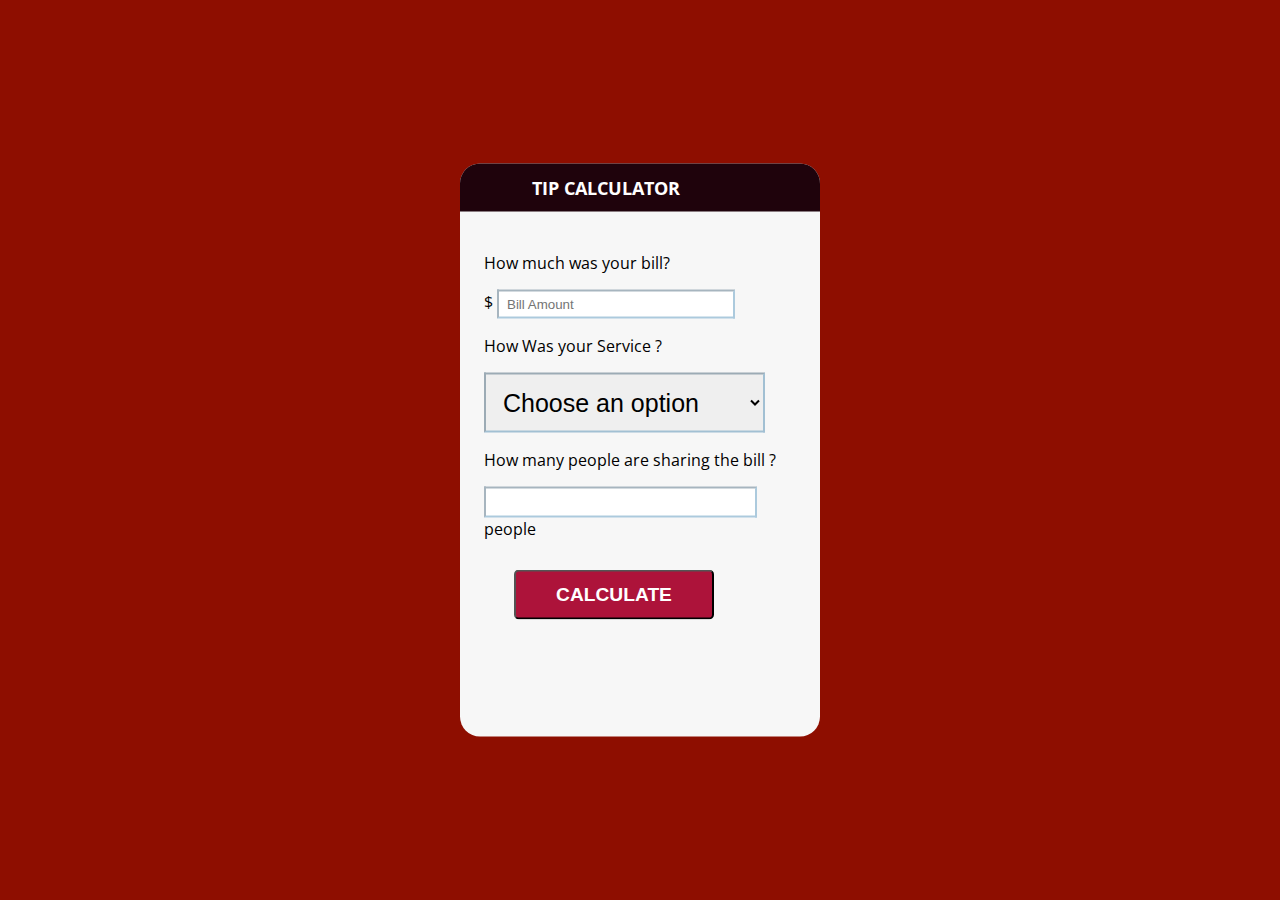
<file: Week3/project/index.html>
<!DOCTYPE html>
<html lang="en">
  <head>
    <meta charset="UTF-8" />
    <meta name="viewport" content="width=device-width, initial-scale=1.0" />
    <link rel="stylesheet" href="style.css" />
    <title>Tip Calculator</title>
  </head>

  <body>
    <div id="container">
      <div id="header">
        <h1>TIP CALCULATOR</h1>
      </div>
      <div id="form">
        <form action="#">
          <div id="billAmount">
            <p>How much was your bill?</p>
            <label for="amount">$</label>
            <input type="text" placeholder="Bill Amount" id="amount" />
          </div>
          <div>
            <p>How Was your Service ?</p>
            <!-- <label for="service"></label> -->
            <select name="service" id="service">
              <option disabled selected value="0">Choose an option</option>
              <option value="0.3">30% - Outstanding</option>
              <option value="0.2">20% - Good</option>
              <option value="0.15">15% - Ok</option>
              <option value="0.1">10% - Bad</option>
              <option value="0.05">5% - Terrible </option>
            </select>
          </div>
          <div id="people">
            <p>How many people are sharing the bill ?</p>
            <input type="text" name="people" id="numOfPeople" />
            <label for="people">people</label>
          </div>
          <button id="btn">CALCULATE</button>
        </form>
      </div>
      <div id="totalTip">
        <p>Tip Amount</p>
        <span>$</span><span id="tip">0.00</span>
        <p id="each">each</p>
      </div>
    </div>
    <script src="index.js"></script>
  </body>
</html>
</file>
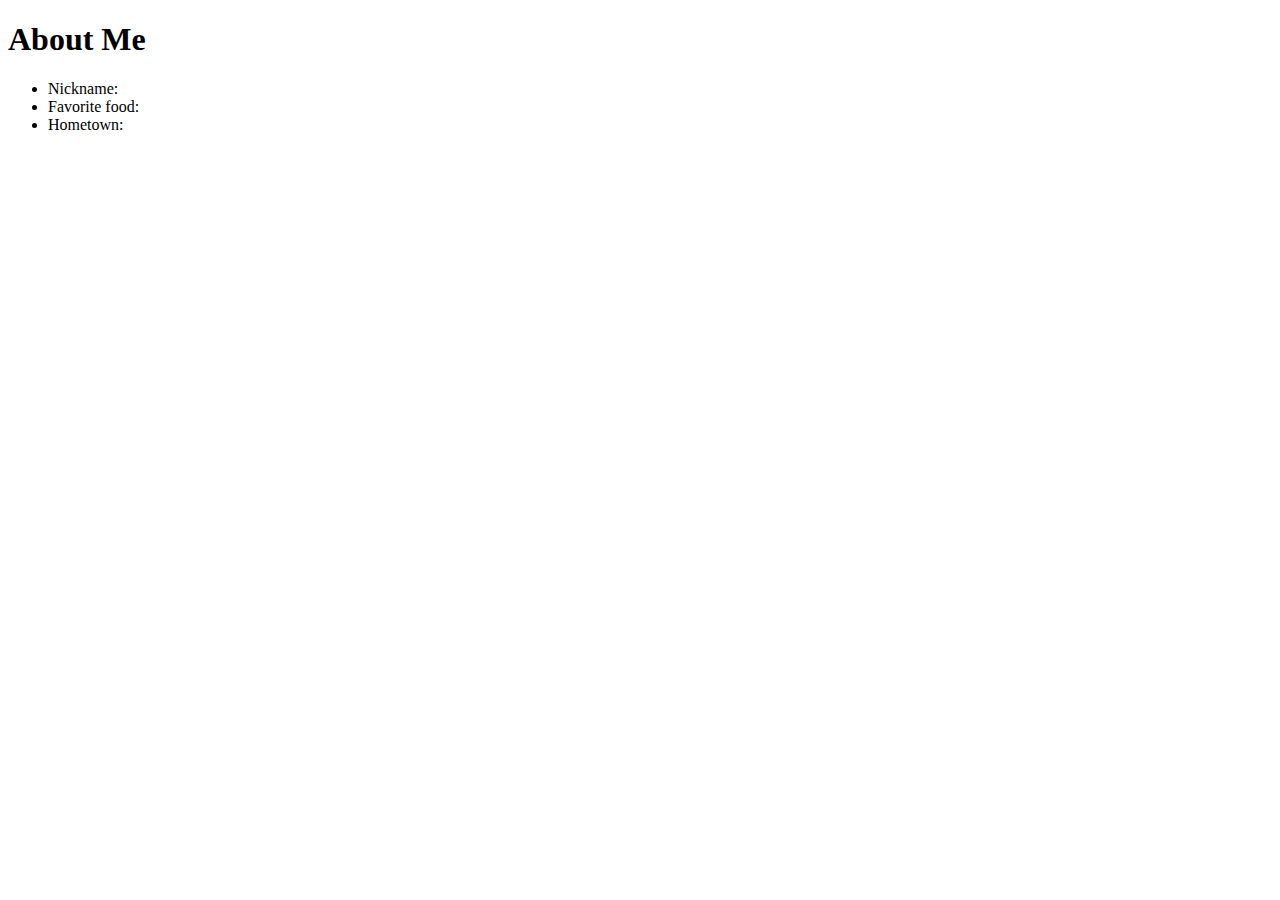
<file: Week1/js-exercises/ex2-aboutMe.html>
<!DOCTYPE html>
<html>
  <head>
    <meta charset="utf-8" />
    <title>About Me</title>

    <!-- 5. Add a style tag that sets a rule for .list-item to make the color red. -->
    <style>
      .list-item {
        background-color: red;
      }
    </style>
  </head>

  <body>
    <h1>About Me</h1>

    <ul id="ulElement">
      <li>Nickname: <span id="nickname"></span></li>
      <li>Favorite food: <span id="fav-food"></span></li>
      <li>Hometown: <span id="hometown"></span></li>
    </ul>
    <script src="ex2-aboutMe.js"></script>
    <!-- 1. add a script tag here the links to ex2-aboutMe.js -->
  </body>
</html>
</file>
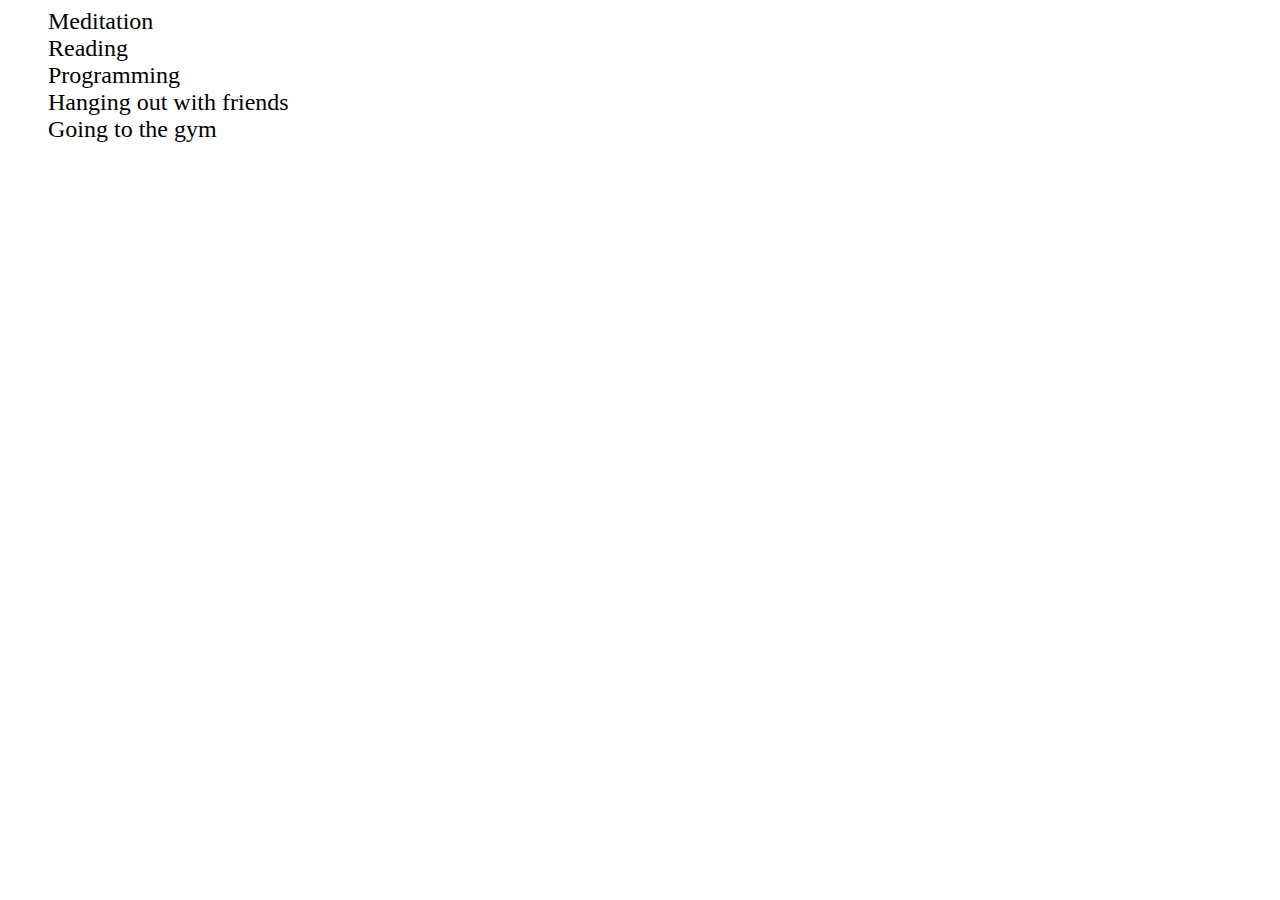
<file: Week2/js-exercises/ex5-myFavoriteHobbies.html>
<html lang="en">
  <head>
    <meta charset="UTF-8" />
    <meta name="viewport" content="width=device-width, initial-scale=1.0" />
    <title>My Hobbies</title>
  </head>
  <body>
    <script src="ex5-myFavoriteHobbies.js"></script>
  </body>
</html>
</file>
<file: Week3/project/style.css>
@import url('https://fonts.googleapis.com/css2?family=Open+Sans:wght@300&display=swap');

body {
  box-sizing: border-box;
  margin: 0;
  padding: 0;
  background: #8e0e00;
  font-family: 'Open Sans', sans-serif;
}
h1 {
  font-size: 1.125rem;
  margin-left: 20%;
}
#container {
  display: flex;
  align-items: stretch;
  flex-direction: column;
  background: #f7f7f7;
  height: 35.813rem;
  width: 22.5rem;
  position: fixed;
  top: 50%;
  left: 50%;
  transform: translate(-50%, -50%);
  border-radius: 1.25rem;
}
#header {
  background: #1f030c;
  color: white;
  border-top-left-radius: 1.25rem;
  border-top-right-radius: 1.25rem;
}
#form {
  font-size: 1rem;
  padding: 1.5rem;
}
#amount {
  width: 70%;
  padding: 0.3rem 0.5rem;
  border: 2px inset rgba(28, 110, 164, 0.36);
}
#amount:focus {
  outline: none;
  border: 3px solid #2980b9;
}
#service {
  width: 90%;
  padding: 0.813rem;
  border: 2px inset rgba(28, 110, 164, 0.36);
  font-size: 1.563rem;
  /* background: #56556e; */
}
#service option {
  background: #56556e;
  color: white;
}
#numOfPeople {
  width: 80%;
  padding: 0.4rem 0.6rem;
  border: 2px inset rgba(28, 110, 164, 0.36);
}
#btn {
  font-size: 1.2rem;
  font-weight: bold;
  background: #ad133a;
  color: white;
  border-radius: 0.3rem;
  width: 12.5rem;
  height: 3.125rem;
  margin: 1.875rem 1.875rem 0 1.875rem;
}
#btn:hover {
  background: #6e6d6d;
}
#totalTip {
  position: absolute;
  bottom: 10px;
  left: 35%;
  font-size: 1rem;
  text-align: center;
}
</file>
